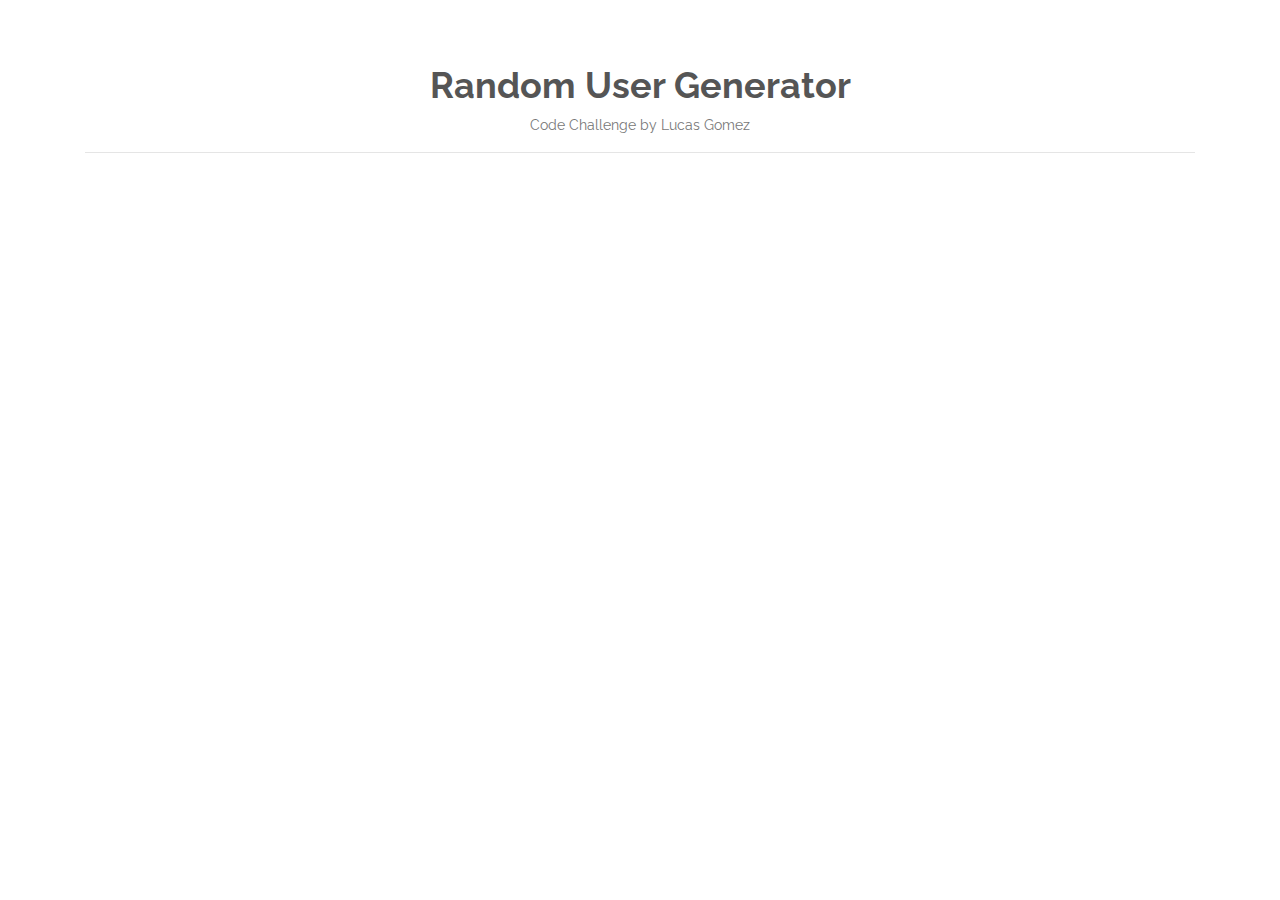
<file: index.html>
<!DOCTYPE html>
<html lang="en">

<head>
    <meta charset="UTF-8">
    <meta name="viewport" content="width=device-width, initial-scale=1.0">
    <meta http-equiv="X-UA-Compatible" content="ie=edge">
    <link rel="stylesheet" href="https://stackpath.bootstrapcdn.com/bootstrap/4.3.1/css/bootstrap.min.css"
        integrity="sha384-ggOyR0iXCbMQv3Xipma34MD+dH/1fQ784/j6cY/iJTQUOhcWr7x9JvoRxT2MZw1T" crossorigin="anonymous">
    <link href="https://fonts.googleapis.com/css?family=Raleway:400,500,700&display=swap" rel="stylesheet">
    <link rel="shortcut icon" href="https://www.intive.com/Images/favicon.ico?2D9AF5411C7E6F6DAEFE2FB7EDC2B7F4">
    <link rel="stylesheet" href="styles.css">
    <title>Code Challenge - Random User Generator</title>
</head>

<body>
    <div class="container my-3 py-5 text-center">
        <div class="row mb-4">
            <div class="col">
                <h1>Random User Generator</h1>
                <p> Code Challenge by Lucas Gomez</p>
                <hr>
            </div>
        </div>
    </div>
    <div class="container">
        <div id="results" class="row">

        </div>
        <div id="buttonMore" class="row">

        </div>
    </div>
    <script src="https://code.jquery.com/jquery-3.3.1.slim.min.js"
        integrity="sha384-q8i/X+965DzO0rT7abK41JStQIAqVgRVzpbzo5smXKp4YfRvH+8abtTE1Pi6jizo"
        crossorigin="anonymous"></script>
    <script src="https://cdnjs.cloudflare.com/ajax/libs/popper.js/1.14.7/umd/popper.min.js"
        integrity="sha384-UO2eT0CpHqdSJQ6hJty5KVphtPhzWj9WO1clHTMGa3JDZwrnQq4sF86dIHNDz0W1"
        crossorigin="anonymous"></script>
    <script src="https://stackpath.bootstrapcdn.com/bootstrap/4.3.1/js/bootstrap.min.js"
        integrity="sha384-JjSmVgyd0p3pXB1rRibZUAYoIIy6OrQ6VrjIEaFf/nJGzIxFDsf4x0xIM+B07jRM"
        crossorigin="anonymous"></script>
    <script src="./script.js">
    </script>
</body>

</html>
</file>
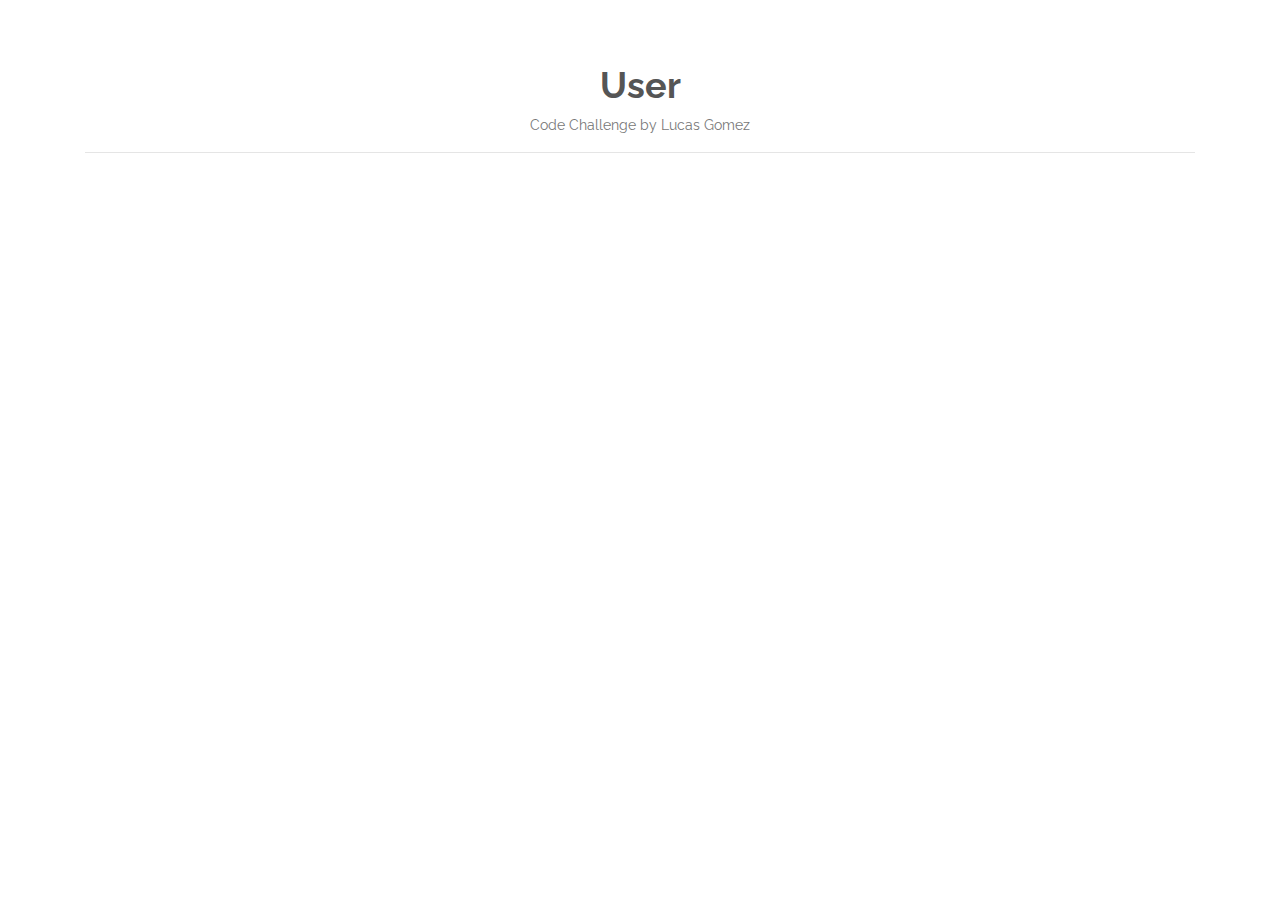
<file: person.html>
<!DOCTYPE html>
<html lang="en">

<head>
    <meta charset="UTF-8">
    <meta name="viewport" content="width=device-width, initial-scale=1.0">
    <meta http-equiv="X-UA-Compatible" content="ie=edge">
    <link rel="stylesheet" href="https://stackpath.bootstrapcdn.com/bootstrap/4.3.1/css/bootstrap.min.css"
        integrity="sha384-ggOyR0iXCbMQv3Xipma34MD+dH/1fQ784/j6cY/iJTQUOhcWr7x9JvoRxT2MZw1T" crossorigin="anonymous">
    <link href="https://fonts.googleapis.com/css?family=Raleway:400,500,700&display=swap" rel="stylesheet">
    <link rel="shortcut icon" href="https://www.intive.com/Images/favicon.ico?2D9AF5411C7E6F6DAEFE2FB7EDC2B7F4">
    <link rel="stylesheet" href="styles.css">
    <title>Code Challenge - User </title>
</head>

<body>
    <div class="container mt-3 pt-5 text-center">
        <div class="row mb-4">
            <div class="col">
                <h1>User </h1>
                <p> Code Challenge by Lucas Gomez</p>
                <hr>
            </div>
        </div>
    </div>
    <div id="person" class="container mb-5">

    </div>
    <script src="https://code.jquery.com/jquery-3.3.1.slim.min.js"
        integrity="sha384-q8i/X+965DzO0rT7abK41JStQIAqVgRVzpbzo5smXKp4YfRvH+8abtTE1Pi6jizo"
        crossorigin="anonymous"></script>
    <script src="https://cdnjs.cloudflare.com/ajax/libs/popper.js/1.14.7/umd/popper.min.js"
        integrity="sha384-UO2eT0CpHqdSJQ6hJty5KVphtPhzWj9WO1clHTMGa3JDZwrnQq4sF86dIHNDz0W1"
        crossorigin="anonymous"></script>
    <script src="https://stackpath.bootstrapcdn.com/bootstrap/4.3.1/js/bootstrap.min.js"
        integrity="sha384-JjSmVgyd0p3pXB1rRibZUAYoIIy6OrQ6VrjIEaFf/nJGzIxFDsf4x0xIM+B07jRM"
        crossorigin="anonymous"></script>
    <script src="./script.js">
    </script>
    <script>
        getPerson();
    </script>
</body>

</html>
</file>
<file: styles.css>
*{
    margin:0;
    padding:0
}

body{
    font-family: 'Raleway', sans-serif;
    font-size: 14px;
    font-weight: 400;
    color: #777;
}


h1{
    font-size: 36px;
    color: #555;
    font-weight: bold;
}

h3{
    font-size: 24px;
    color: #333;
    font-weight: bold;
}

img{
    width: 50%;
}

a:hover{
    text-decoration:none;
}


.btn-primary{
    border-radius: 0;
    box-shadow: 5px 5px 15px #333;
     background-color: #e74c3c;
    border: 1px solid #e74c3c;
    color: #ffffff;
    border-radius: 0;

}

.btn-primary:hover{
    background-color: #f76d5e;
    border: 1px solid #f76d5e;

}

#results img{
    margin-top: -50px;
}

#results a{
    font-size: 26px;
    color: #555;
}



#results p{
    font-weight: 500;
}

#results .card{
    border-radius: 0;
    box-shadow: 5px 5px 15px #e74c3c;
    transition: all 0.3s ease-in;
}

#results .card:hover{
    background-color: #e74c3c;
    color: #ffffff;
    border-radius: 5px;
    border: none;
    box-shadow: 5px 5px 10px #777;
}

#results .card:hover h3, #results .card:hover i{
    color: #ffffff;
}


#person .card{
    border-radius: 0;
    box-shadow: 5px 5px 15px #e74c3c;
 }

@media(max-width:577px){
 
    img{
     width:99px;
}

.card{
    width: 70%;
    margin: auto;
}


}
</file>
